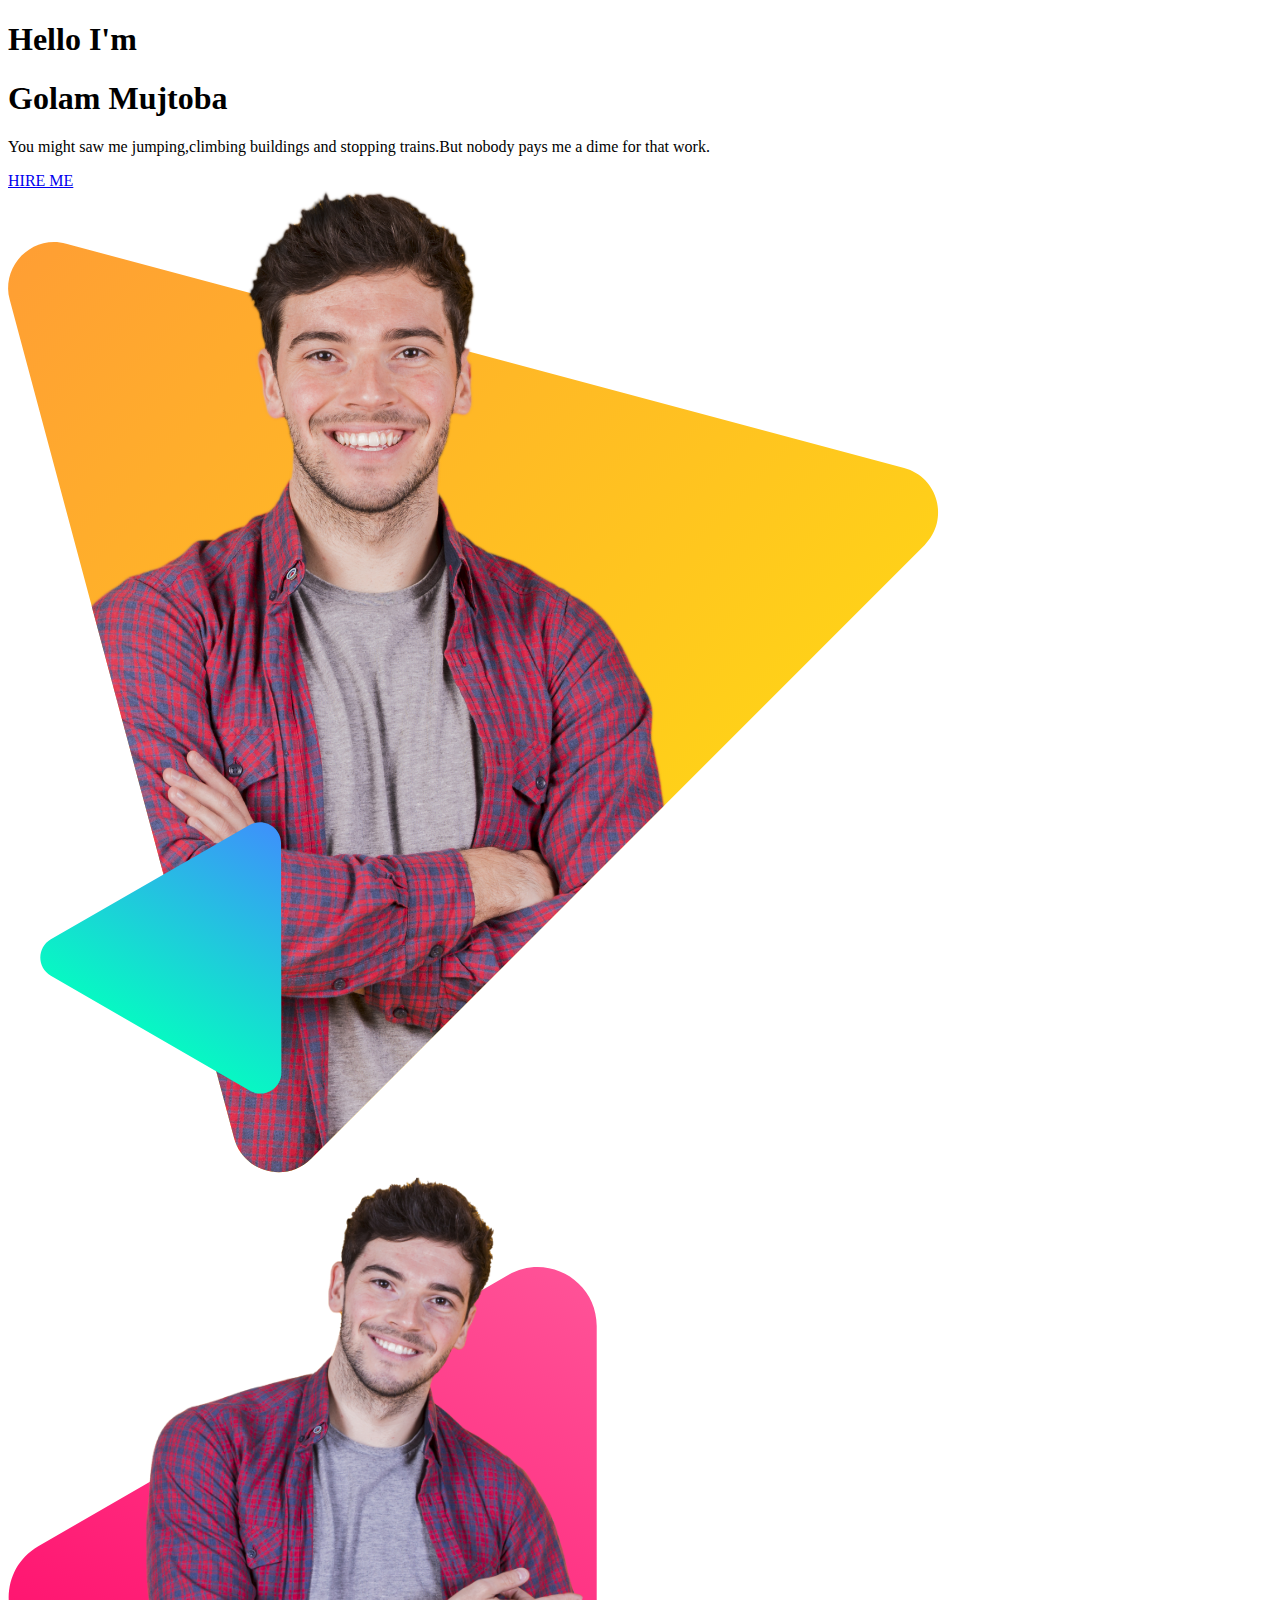
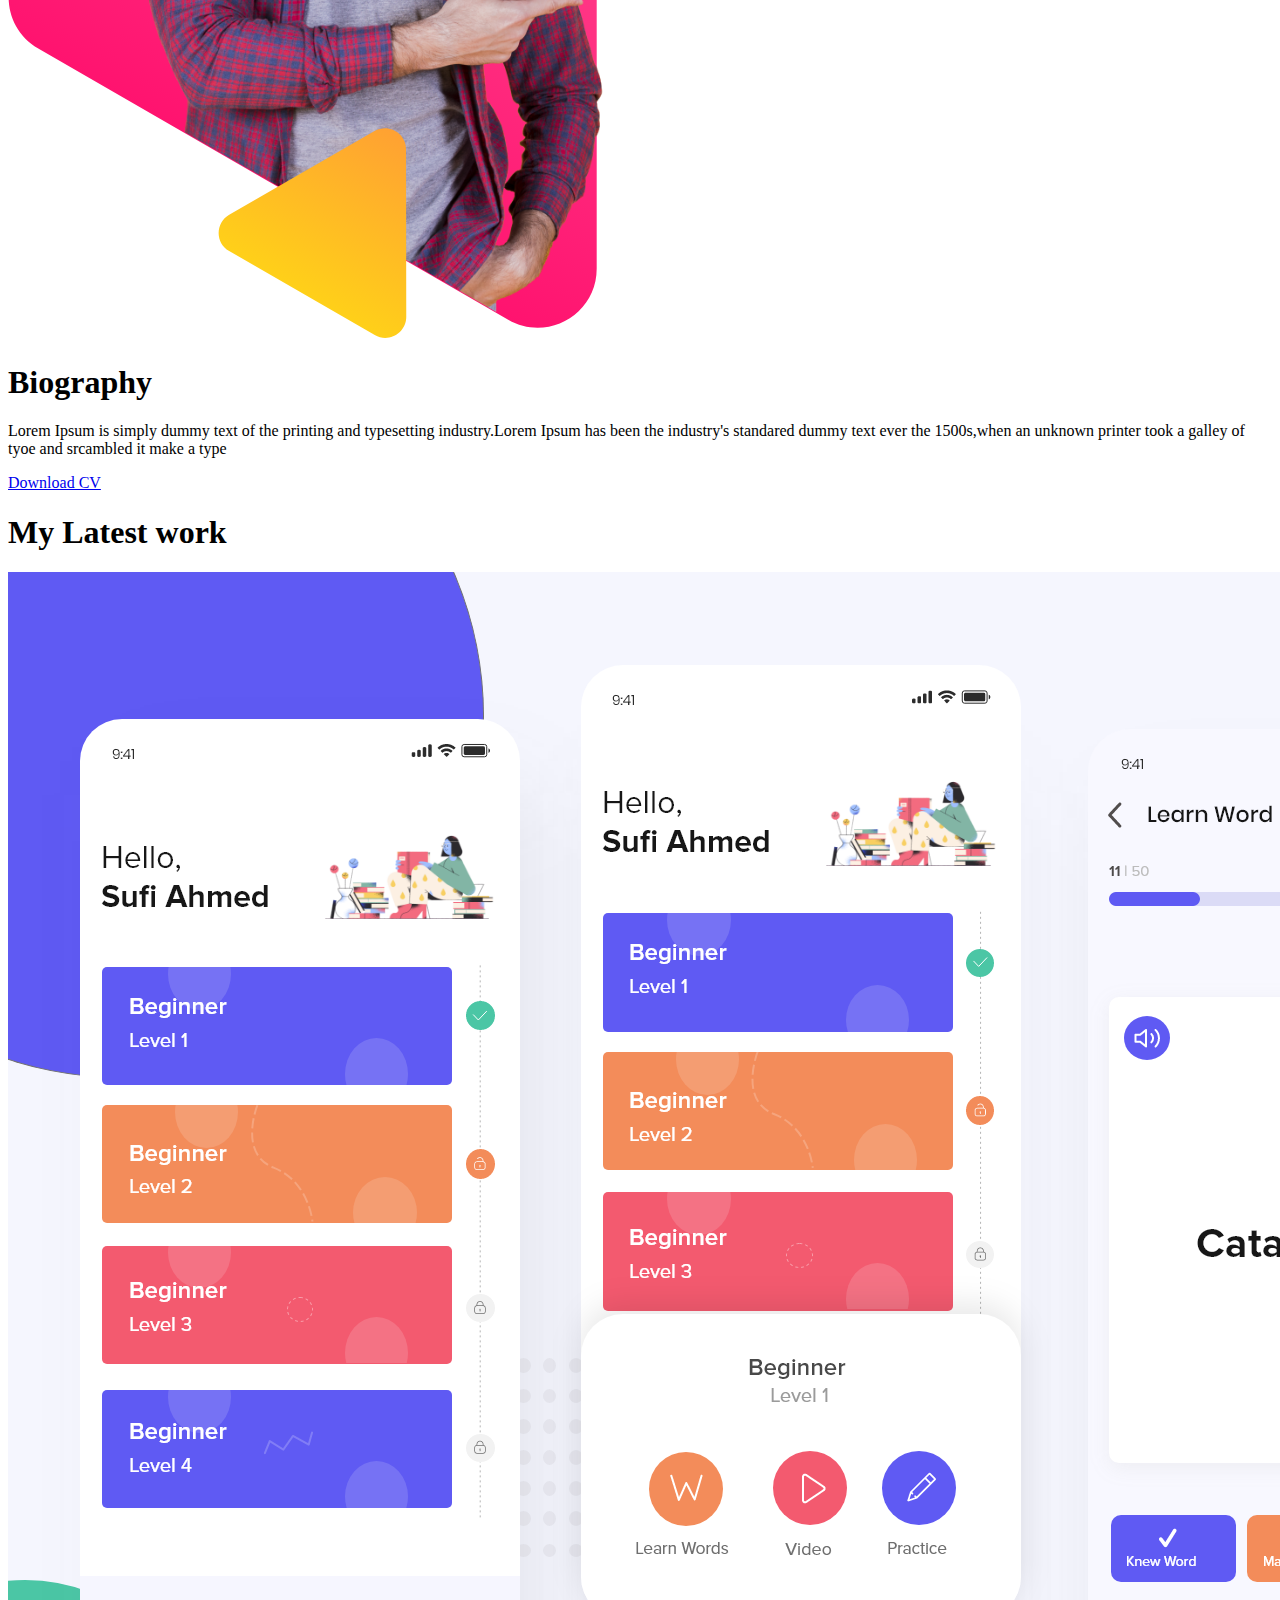
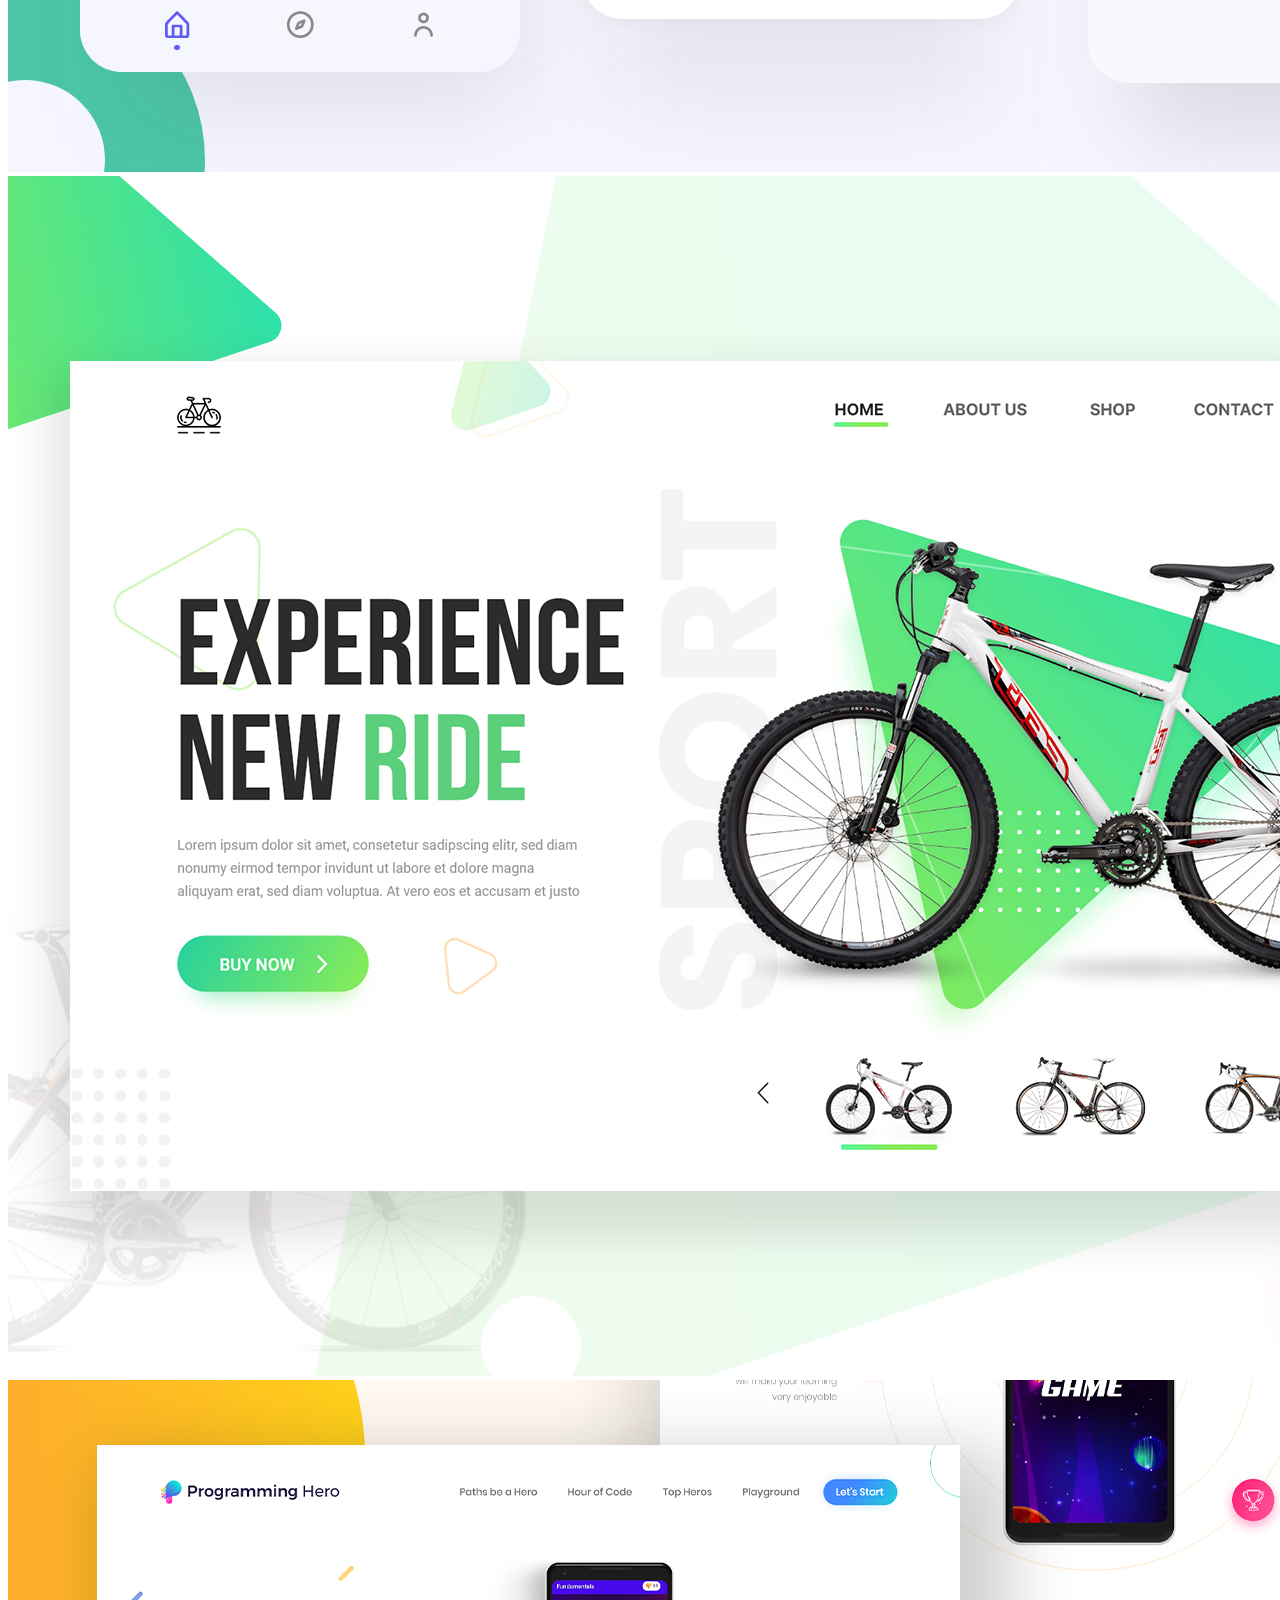
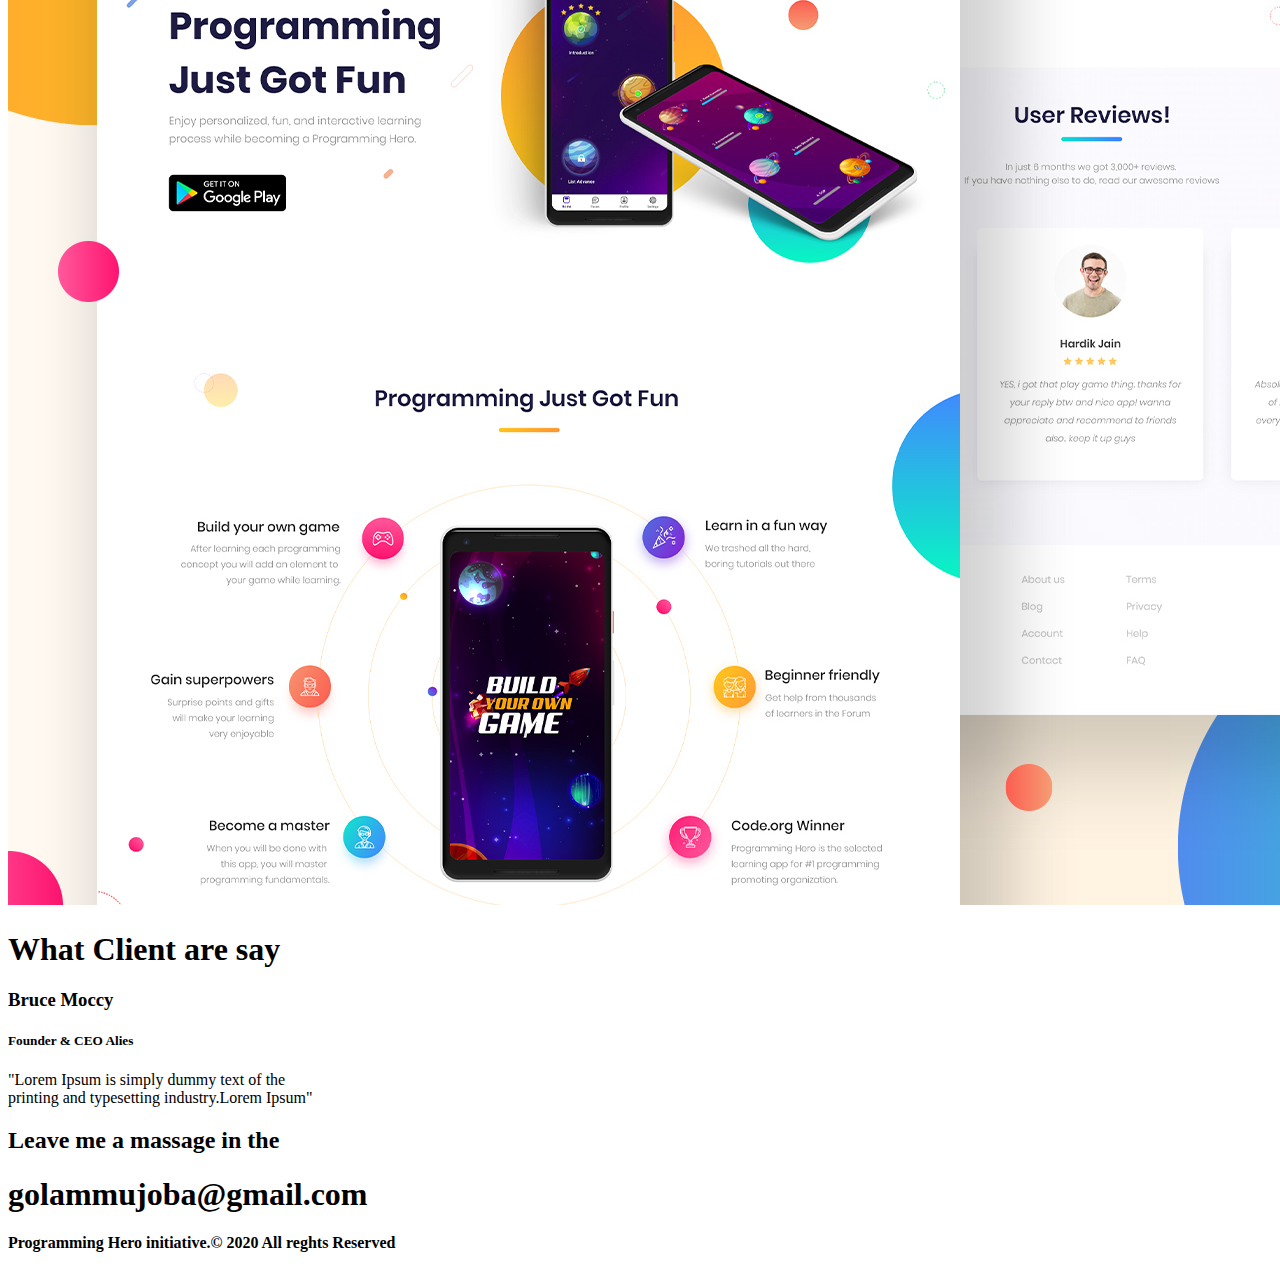
<file: index.html>
<!DOCTYPE html>
<html lang="en">
<head>
    <meta charset="UTF-8">
    <meta name="viewport" content="width=device-width, initial-scale=1.0">
    <title>My personal Website</title>
    <link rel="stylesheet" href="style.css">
    <link href="https://fonts.googleapis.com/css?family=Poppins&display=swap" rel="stylesheet">
</head>

<body>
    <section class="header-bg">
        <div class="half-width">
            <h1>Hello I'm</h1>
            <h1><span class="orang-highted">Golam Mujtoba</span></h1>
            <p>You might saw me jumping,climbing buildings and stopping trains.But nobody pays me a dime for that work.</p>
            <a class="link-button" target="blank" href="https://www.linkedin.com/feed/">HIRE ME</a>
        </div>
        <div class="half-width" >
            <img src="personal-website/peter.png" alt="">
        </div>
    </section>
    <section class="biography-bg" >
        <div class="half-width" >
            <img src="personal-website/peter_dream.png" alt="">
        </div>
        <div class="half-width">
            <h1>Biography</h1>
            <p>Lorem Ipsum is simply dummy text of the printing and typesetting industry.Lorem Ipsum has been the industry's standared dummy text ever the 1500s,when an unknown printer took a galley of tyoe and srcambled it make a type</p>
            <a class="link-button" target="blank" href="https://www.linkedin.com/feed/"> Download CV</a>
        </div>
    </section>
    <section class="latest-bg">
        <div class="center-text" >
            <h1>My Latest work</h1>
        </div>
        <div class="third-width">
            <img src="personal-website/latest-work/work-1.png" alt="">
        </div>
        <div class="third-width">
            <img src="personal-website/latest-work/work-2.jpg" alt="">
        </div>
        <div class="third-width">
            <img src="personal-website/latest-work/work-3.jpg" alt="">
        </div>
    </section>
    <section class="footer-bg">
        <div>
            <h1>What Client are say</h1>
            <h3>Bruce Moccy</h3>
            <h5>Founder & CEO Alies</h5>
            <p>"Lorem Ipsum is simply dummy text of the<br> printing and typesetting industry.Lorem Ipsum"</p>
        </div>
        <div class="mail-id">
            <h2>Leave me a massage in the</h2>
            <h1>golammujoba@gmail.com</h1>
        </div>
    </section>
    <footer>
        <h4>Programming Hero initiative.© 2020 All reghts Reserved</h4>
    </footer>
</body>

</html>
</file>
<file: style.css>

</file>
